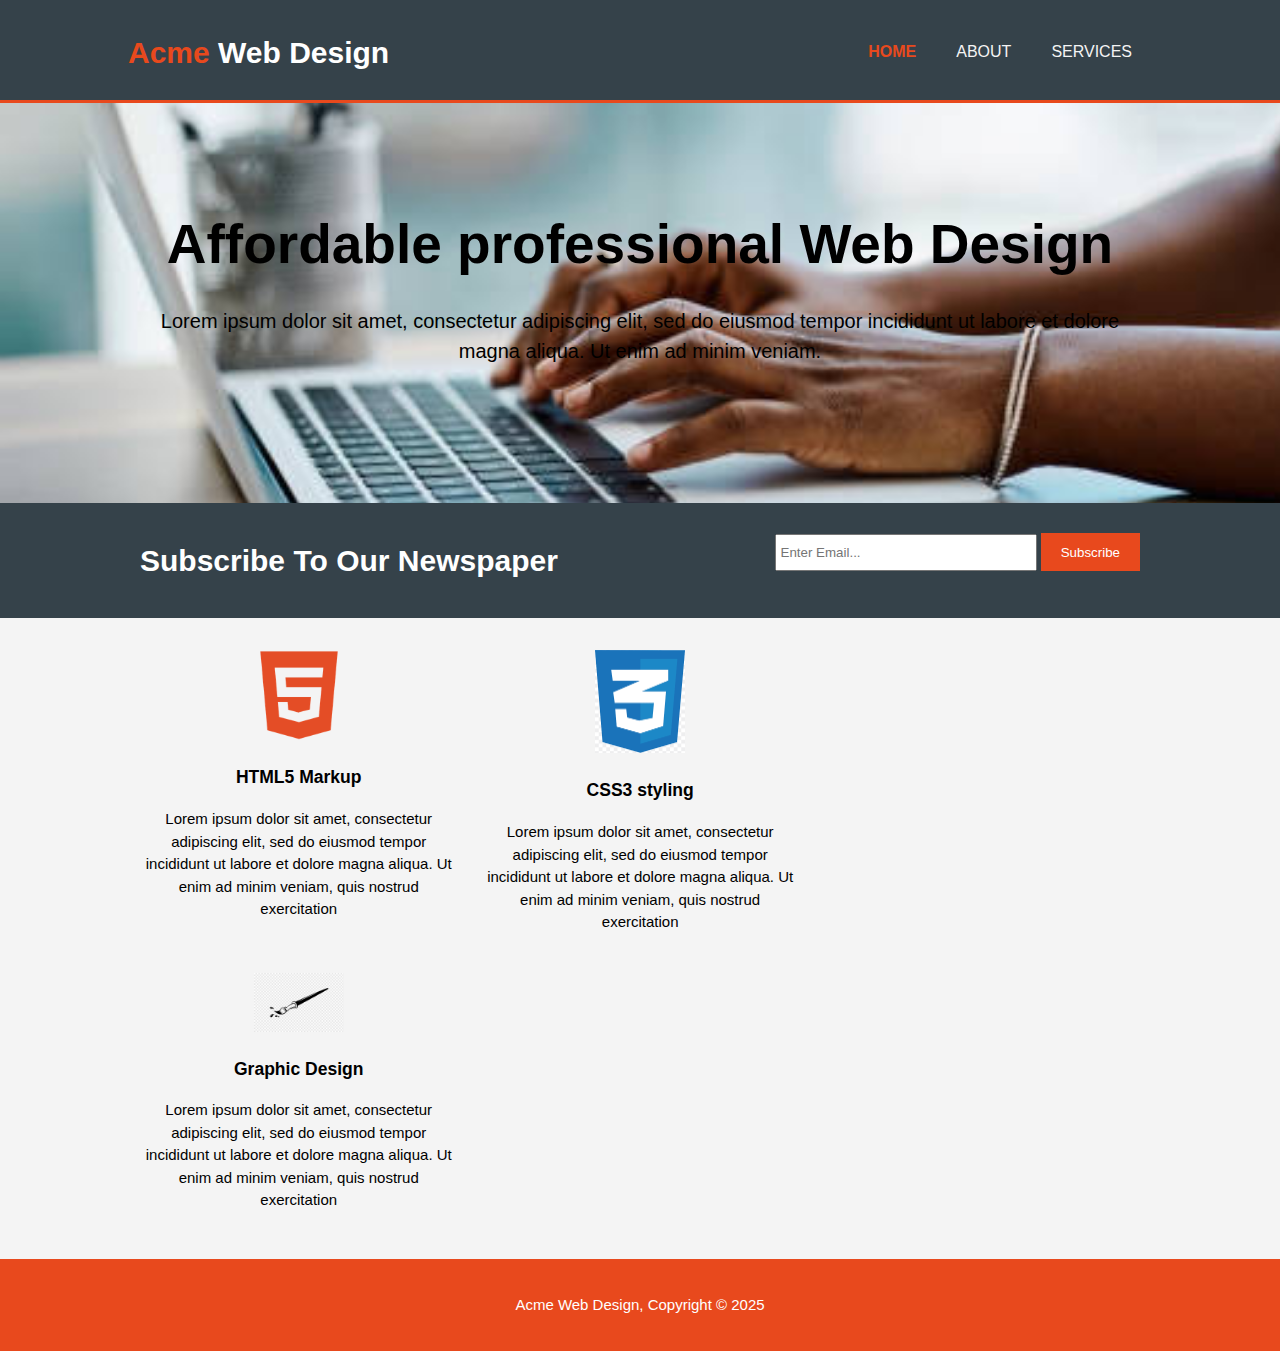
<file: INDEX.HTML>
<!DOCTYPE html>
<html>
    <head>
        <meta name="viewport" content="width=device-width" />
        <meta name="description" content="Affordable and proffesional web Design" />
        <meta
            name="keywords"
            content="web design, affordable web design, professional web desgin"
        />
        <meta name="author" content="Brad Traversy" />
        <title>Acme Web Design | Welcome</title>
        <link rel="stylesheet" href="styles.css" />
    </head>
    <body>
        <header>
            <div class="container">
                <div id="branding">
                    <h1><span class="highlight">Acme</span> Web Design</h1>
                </div>
                <nav>
                    <ul>
                        <li class="current"><a href="INDEX.HTML">Home</a></li>
                        <li><a href="about.html">About</a></li>
                        <li><a href="services.html">Services</a></li>
                    </ul>
                </nav>
            </div>
        </header>
        <section id="showcase">
            <div class="container">
                <h1>Affordable professional Web Design</h1>
                <p>
                    Lorem ipsum dolor sit amet, consectetur adipiscing elit, sed do eiusmod tempor
                    incididunt ut labore et dolore magna aliqua. Ut enim ad minim veniam.
                </p>
            </div>
        </section>
        <section id="newspaper">
            <div class="container">
                <h1>Subscribe To Our Newspaper</h1>
                <form>
                    <input type="email" placeholder="Enter Email..." />
                    <button class="button_1" type="submit">Subscribe</button>
                </form>
            </div>
        </section>
        <section id="boxes">
            <div class="container">
                <div class="box">
                    <img src="img/logo_html.png" />
                    <h3>HTML5 Markup</h3>
                    <p>
                        Lorem ipsum dolor sit amet, consectetur adipiscing elit, sed do eiusmod
                        tempor incididunt ut labore et dolore magna aliqua. Ut enim ad minim veniam,
                        quis nostrud exercitation
                    </p>
                </div>
                <div class="box">
                    <img src="img/logo_css.png" />
                    <h3>CSS3 styling</h3>
                    <p>
                        Lorem ipsum dolor sit amet, consectetur adipiscing elit, sed do eiusmod
                        tempor incididunt ut labore et dolore magna aliqua. Ut enim ad minim veniam,
                        quis nostrud exercitation
                    </p>
                </div>
                <div class="box">
                    <img src="img/logo-brush.png" />
                    <h3>Graphic Design</h3>
                    <p>
                        Lorem ipsum dolor sit amet, consectetur adipiscing elit, sed do eiusmod
                        tempor incididunt ut labore et dolore magna aliqua. Ut enim ad minim veniam,
                        quis nostrud exercitation
                    </p>
                </div>
            </div>
        </section>
        <footer>
            <p>Acme Web Design, Copyright &copy; 2025</p>
        </footer>
</html>
</file>
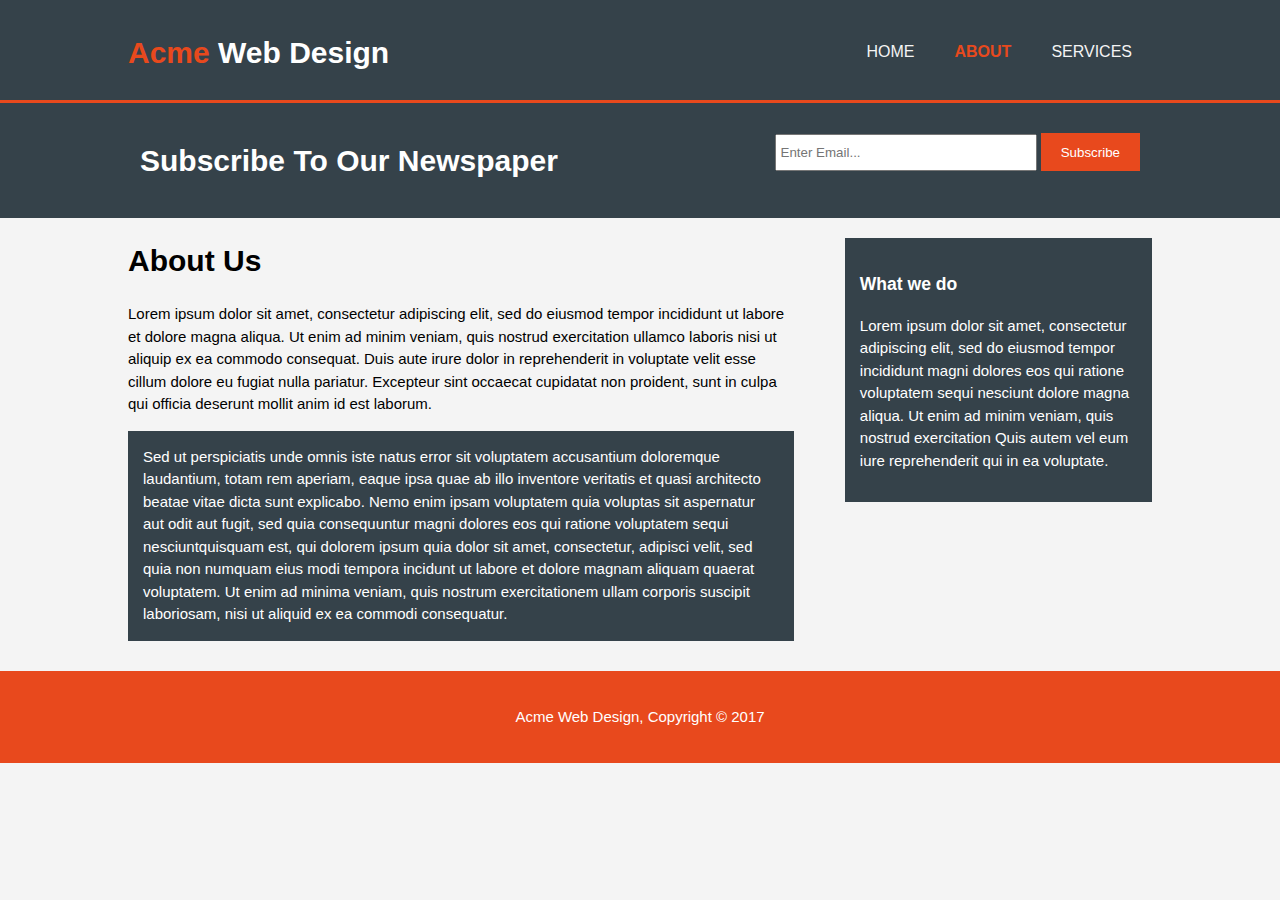
<file: about.html>
<!DOCTYPE html>
<html>
    <head>
        <meta name="viewport" content="width=device-width" />
        <meta name="description" content="Affordable and proffesional web Design" />
        <meta
            name="keywords"
            content="web design, affordable web design, professional web desgin"
        />
        <meta name="author" content="Brad Traversy" />
        <title>Acme Web Design | About</title>
        <link rel="stylesheet" href="styles.css" />
    </head>
    <body>
        <header>
            <div class="container">
                <div id="branding">
                    <h1><span class="highlight">Acme</span> Web Design</h1>
                </div>
                <nav>
                    <ul>
                        <li><a href="INDEX.HTML">Home</a></li>
                        <li class="current" ><a href="about.html">About</a></li>
                        <li><a href="services.html">Services</a></li>
                    </ul>
                </nav>
            </div>
        </header>
        <section id="newspaper">
            <div class="container">
                <h1>Subscribe To Our Newspaper</h1>
                <form>
                    <input type="email" placeholder="Enter Email..." />
                    <button class="button_1" type="submit">Subscribe</button>
                </form>
            </div>
        </section>
        <section id="main">
            <div class="container">
              <article id="main-col">
                <h1 class="page-title">About Us</h1>
                <p>Lorem ipsum dolor sit amet, consectetur adipiscing elit, sed do eiusmod tempor incididunt ut labore et dolore magna aliqua. Ut enim ad minim veniam, quis nostrud exercitation ullamco laboris nisi ut aliquip ex ea commodo consequat. Duis aute irure dolor in reprehenderit in voluptate velit esse cillum dolore eu fugiat nulla pariatur. Excepteur sint occaecat cupidatat non proident, sunt in culpa qui officia deserunt mollit anim id est laborum.</p>
              <p class="dark">Sed ut perspiciatis unde omnis iste natus error sit voluptatem accusantium doloremque laudantium, totam rem aperiam, eaque ipsa quae ab illo inventore veritatis et quasi architecto beatae vitae dicta sunt explicabo. Nemo enim ipsam voluptatem quia voluptas sit aspernatur aut odit aut fugit, sed quia consequuntur magni dolores eos qui ratione voluptatem sequi nesciuntquisquam est, qui dolorem ipsum quia dolor sit amet, consectetur, adipisci velit, sed quia non numquam eius modi tempora incidunt ut labore et dolore magnam aliquam quaerat voluptatem. Ut enim ad minima veniam, quis nostrum exercitationem ullam corporis suscipit laboriosam, nisi ut aliquid ex ea commodi consequatur.</p>
            </article>
            <aside id="sidebar">
              <div class="dark">
              <h3>What we do</h3>
              <p>Lorem ipsum dolor sit amet, consectetur adipiscing elit, sed do eiusmod tempor incididunt magni dolores eos qui ratione voluptatem sequi nesciunt dolore magna aliqua. Ut enim ad minim veniam, quis nostrud exercitation Quis autem vel eum iure reprehenderit qui in ea voluptate.</p>
              </div>
            </aside>
            </div>
        </section>
        <footer>
            <p>Acme Web Design, Copyright &copy; 2017</p>
        </footer>
</html>
</file>
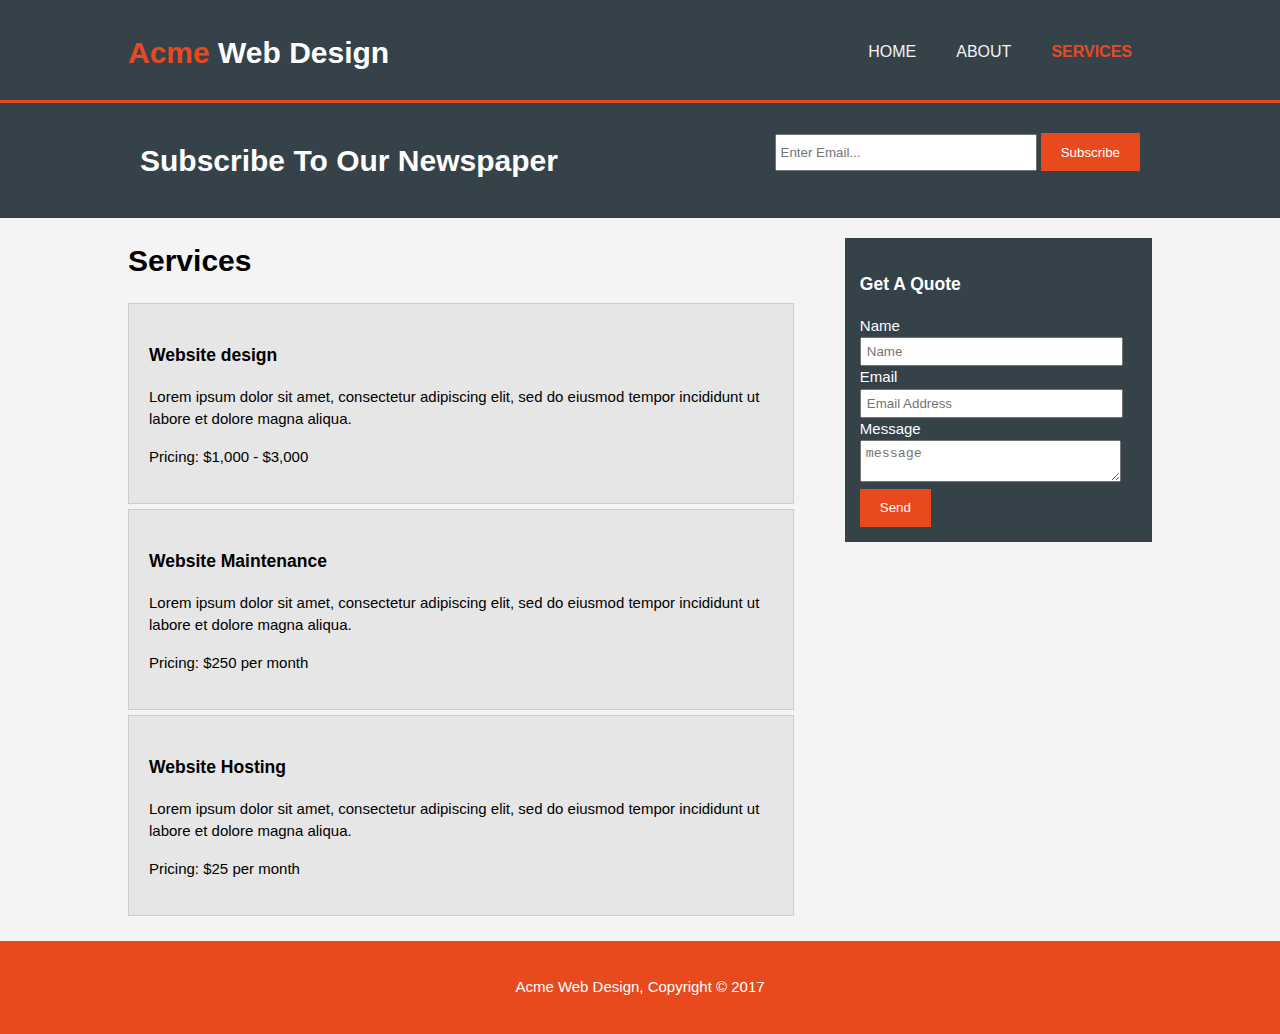
<file: Services.html>
<!DOCTYPE html>
<html>
    <head>
        <meta name="viewport" content="width=device-width" />
        <meta name="description" content="Affordable and proffesional web Design" />
        <meta
            name="keywords"
            content="web design, affordable web design, professional web desgin"
        />
        <meta name="author" content="Brad Traversy" />
        <title>Acme Web Design | Services</title>
        <link rel="stylesheet" href="styles.css" />
    </head>
    <body>
        <header>
            <div class="container">
                <div id="branding">
                    <h1><span class="highlight">Acme</span> Web Design</h1>
                </div>
                <nav>
                    <ul>
                        <li><a href="INDEX.HTML">Home</a></li>
                        <li><a href="about.html">About</a></li>
                        <li class="current"><a href="services.html">Services</a></li>
                    </ul>
                </nav>
            </div>
        </header>
        <section id="newspaper">
            <div class="container">
                <h1>Subscribe To Our Newspaper</h1>
                <form>
                    <input type="email" placeholder="Enter Email..." />
                    <button class="button_1" type="submit">Subscribe</button>
                </form>
            </div>
        </section>
        <section id="main">
            <div class="container">
              <article id="main-col">
                <h1 class="page-title">Services</h1>
                <ul id="services">
                  <li>
                    <h3>Website design</h3>
                    <p>Lorem ipsum dolor sit amet, consectetur adipiscing elit, sed do eiusmod tempor incididunt ut labore et dolore magna aliqua.</p>
                    <p>Pricing: $1,000 - $3,000</p>
                  </li>
                  <li>
                    <h3>Website Maintenance</h3>
                    <p>Lorem ipsum dolor sit amet, consectetur adipiscing elit, sed do eiusmod tempor incididunt ut labore et dolore magna aliqua.</p>
                    <p>Pricing: $250 per month</p>
                  </li>
                  <li>
                    <h3>Website Hosting</h3>
                    <p>Lorem ipsum dolor sit amet, consectetur adipiscing elit, sed do eiusmod tempor incididunt ut labore et dolore magna aliqua.</p>
                    <p>Pricing: $25 per month</p>
                  </li>
                </ul>
            </article>
            <aside id="sidebar">
              <div class="dark">
                <h3>Get A Quote</h3>
                <form class="quote">
                  <div>
                    <label>Name</label><br>
                    <input type="text" placeholder="Name">
                  </div>
                  <div>
                    <label>Email</label><br>
                    <input type="email" placeholder="Email Address">
                  </div>
                  <div>
                    <label>Message</label>
                    <textarea placeholder="message"></textarea>
                  </div>
                  <div>
                    <button class="button_1" type="submit">Send</button>
                  </div>
                  </form>
              </div>
            </aside>
            </div>
        </section>
        <footer>
            <p>Acme Web Design, Copyright &copy; 2017</p>
        </footer>
</html>
</file>
<file: styles.css>
body {
    background-color: #f4f4f4;
    font: 15px/1.5 Arial, Helvetica, sans-serif;
    padding: 0;
    margin: 0;
}
/* Global*/
.container {
    width: 80%;
    margin: auto;
    overflow: hidden;
}
ul {
    margin: 0;
    padding: 0;
}
.button_1 {
    height: 38px;
    padding-left: 20px;
    padding-right: 20px;
    background-color: #e8491d;
    color: #ffffff;
    border: 0;
}
.dark {
    padding: 15px;
    background: #35424a;
    color: #ffffff;
    margin-top: 10px;
    margin-bottom: 10px;
}
/*Header**/
header {
    background-color: #35424a;
    color: #ffffff;
    padding-top: 30px;
    min-height: 70px;
    border-bottom: #e8491d 3px solid;
}
header a {
    color: #f4f4f4;
    text-decoration: none;
    text-transform: uppercase;
    font-size: 16px;
}

header li {
    float: left;
    display: inline-block;
    padding: 0 20px 0 20px;
}

header #branding {
    float: left;
}
header #branding h1 {
    margin: 0;
}

header nav {
    float: right;
    margin-top: 10px;
}
header .highlight,
header .current a {
    color: #e8491d;
    font-weight: bold;
}
header a:hover {
    color: #cccccc;
    font-weight: bold;
}
/*showcase*/
#showcase {
    min-height: 400px;
    background: url(img/laptop.jpg) no-repeat 0 -400px;
    text-align: center;
    background-size: 1500px;
    color: black;
}
#showcase h1 {
    margin-top: 100px;
    font-size: 55px;
    margin-bottom: 10px;
}
#showcase p {
    font-size: 20px;
}
#newspaper {
    padding: 15px;
    color: #ffffff;
    background: #35424a;
}
#newspaper h1 {
    float: left;
}
#newspaper form {
    float: right;
    margin-top: 15px;
}
#newspaper input[type="email"] {
    padding: 4px;
    height: 25px;
    width: 250px;
}
/*Boxes*/
#boxes {
    margin-top: 20px;
}
#boxes .box {
    float: left;
    text-align: center;
    width: 31%;
    padding: 12px;
}

#boxes .box img {
    width: 90px;
}
/*sidebar*/
aside#sidebar {
    float: right;
    width: 30%;
    margin-top: 10px;
}
/*main-col*/
article#main-col {
    float: left;
    width: 65%;
}
/*services*/
ul#services li {
    list-style: none;
    padding: 20px;
    border: #cccccc solid 1px;
    margin-bottom: 5px;
    background: #e6e6e6;
}
aside#sidebar .quote input,
aside#sidebar .quote textarea {
    width: 90%;
    padding: 5px;
}

footer {
    padding: 20px;
    margin-top: 20px;
    color: #ffffff;
    background-color: #e8491d;
    text-align: center;
}
/*Media Queries*/
@media (max-width: 768px) {
    header #branding,
    header nav,
    header nav li,
    #newsletter h1,
    #newsletter form,
    #boxes .box,
    article#main-col,
    aside#sidebar {
        float: none;
        text-align: center;
        width: 100%;
    }
    header {
        padding-bottom: 20px;
    }
    #showcase h1 {
        margin-top: 40px;
    }
    #newsletter button,
    .quote button {
        display: block;
        width: 100%;
    }
    #newspaper form input[type="email"],
    .quote input,
    .quote textarea {
        width: 100%;
        margin-bottom: 5px;
    }
}
</file>
